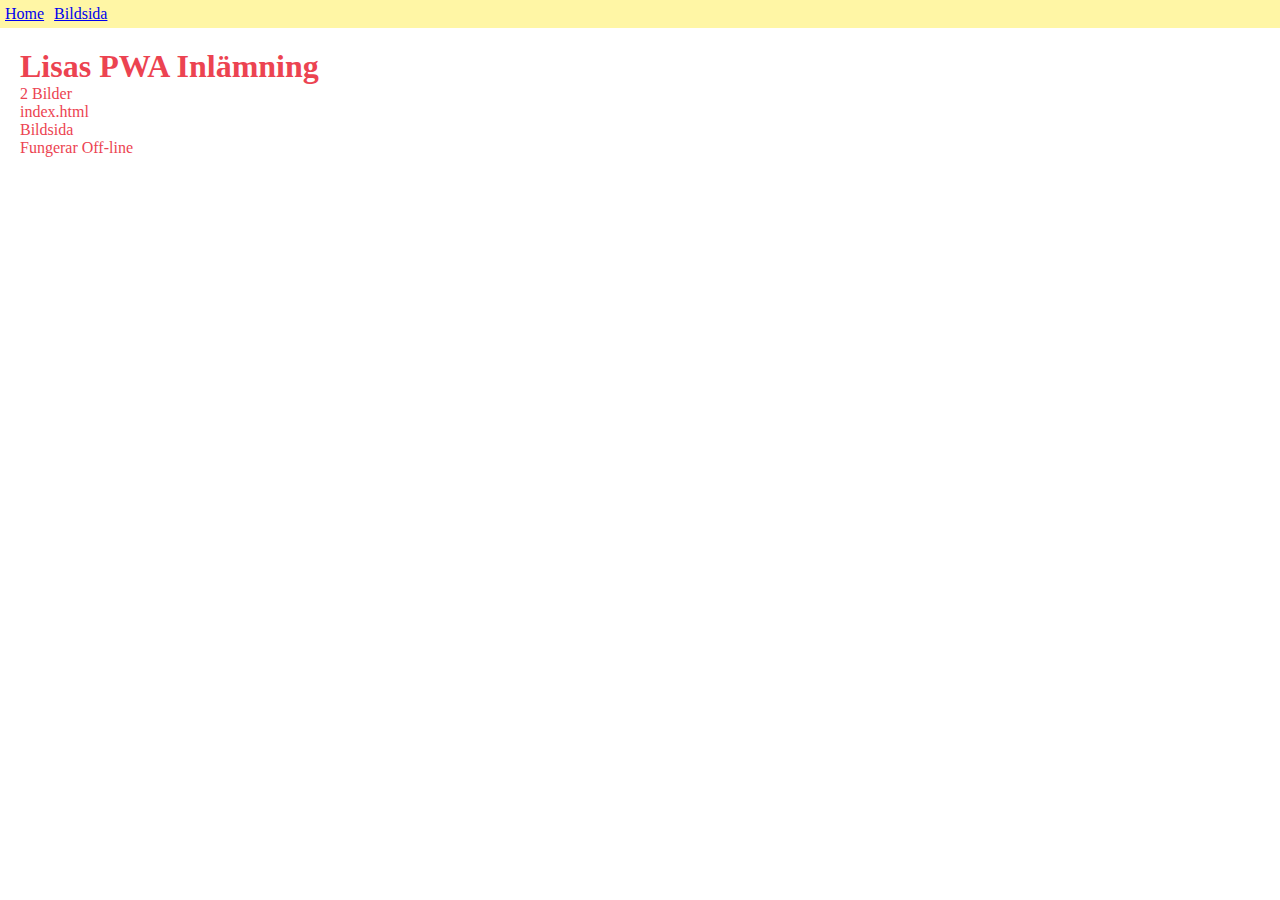
<file: index.html>
<!DOCTYPE html>
<html lang="en">
  <head>
    <meta charset="utf-8" />
    <meta name="viewport" content="width=device-width, initial-scale=1.0" />
    <link rel="stylesheet" type="text/css" href="css/styles.css" />
    <link rel="manifest" href="manifest.json" />
  </head>

  <body>
    <section>
      <ul class="navbar">
        <li class="navbar-item"><a href="index.html">Home</a></li>
        <li class="navbar-item"><a href="bildsida.html">Bildsida</a></li>
      </ul>
    </section>
    <main class="main-section">
      <h1>Lisas PWA Inlämning</h1>
      <ul>
        <li>2 Bilder</li>
        <li>index.html</li>
        <li>Bildsida</li>
        <li>Fungerar Off-line</li>
      </ul>
    </main>
    <script src="js/main.js"></script>
  </body>
</html>
</file>
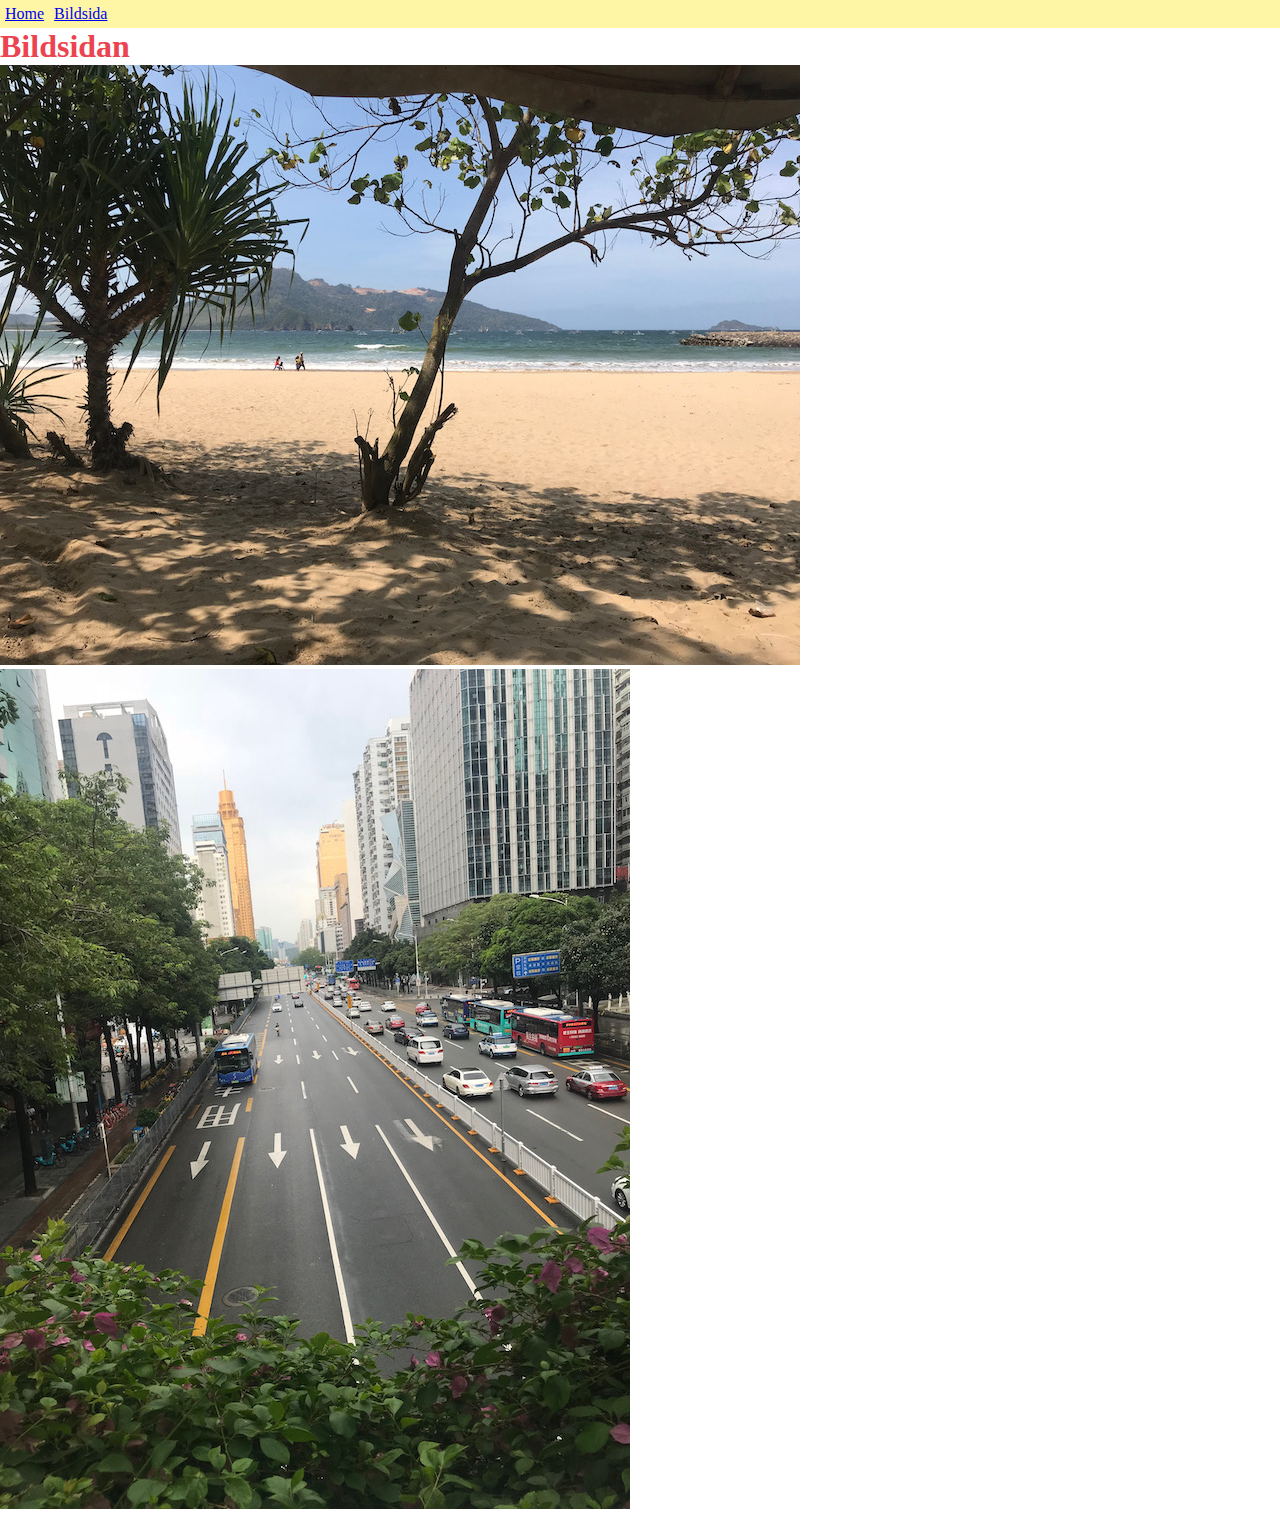
<file: bildsida.html>
<!DOCTYPE html>
<html lang="en">
  <head>
    <meta charset="utf-8" />
    <meta name="viewport" content="width=device-width, initial-scale=1.0" />
    <link rel="stylesheet" type="text/css" href="css/styles.css" />
    <link rel="manifest" href="manifest.json" />
  </head>

  <body>
    <section>
      <ul class="navbar">
        <li class="navbar-item"><a href="index.html">Home</a></li>
        <li class="navbar-item"><a href="about.html">Bildsida</a></li>
      </ul>
    </section>
    <h1>Bildsidan</h1>
    <img class="pwa-img" src="images/beach.jpg" />
    <img class="pwa-img" src="images/shenzhen.jpg" />
    <script src="js/main.js"></script>
  </body>
</html>
</file>
<file: css/styles.css>
*{
	margin: 0; padding: 0; box-sizing: border-box;
}
body{
    color: rgb(236, 67, 81);
}
.navbar{
    background:#ffeb3b75;
    display: flex;
}
.navbar-item{
    padding:5px;
    list-style: none;

}
ul{
    list-style: none;
	text-decoration-style: none;
}

.main-section{
display: flex;
flex-direction: column;
margin: 20px;
}
</file>
